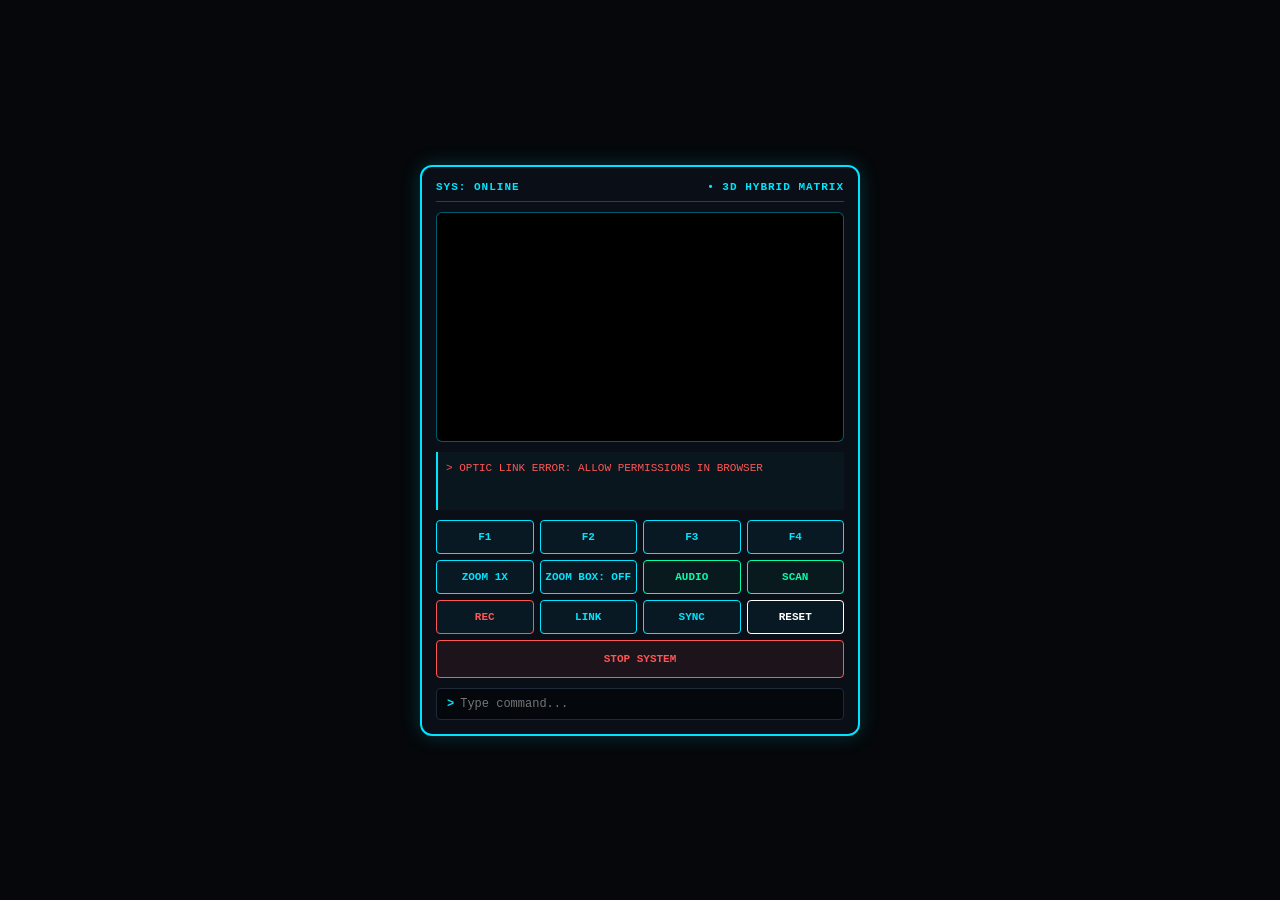
<file: index.html>
<!DOCTYPE html>
<html lang="en">
<head>
    <meta charset="UTF-8">
    <meta name="viewport" content="width=device-width, initial-scale=1.0, maximum-scale=1.0, user-scalable=no">
    <title>3D Cyan Matrix Scanner</title>
    <style>
        * { box-sizing: border-box; user-select: none; -webkit-user-select: none; margin: 0; padding: 0; }

        body { 
            background-color: #05070a; 
            font-family: 'Courier New', monospace; 
            display: flex; 
            justify-content: center; 
            align-items: center;
            min-height: 100vh;
            padding: 10px;
        }

        .hud-panel {
            position: relative;
            width: 100%;
            max-width: 440px;
            background: rgba(10, 15, 24, 0.98);
            border: 2px solid #00e5ff;
            border-radius: 12px;
            padding: 14px;
            display: flex;
            flex-direction: column;
            overflow: hidden;
            box-shadow: 0 0 20px rgba(0, 229, 255, 0.2);
        }

        .hud-panel.offline {
            border-color: #ff5555;
            box-shadow: 0 0 20px rgba(255, 85, 85, 0.2);
        }

        .hud-header {
            display: flex;
            justify-content: space-between;
            color: #00e5ff;
            font-size: 11px;
            font-weight: bold;
            letter-spacing: 1px;
            border-bottom: 1px solid rgba(0, 229, 255, 0.3);
            padding-bottom: 8px;
            margin-bottom: 10px;
        }

        .camera-viewport {
            position: relative;
            width: 100%;
            height: 230px;
            background: #000;
            border: 1px solid rgba(0, 229, 255, 0.4);
            border-radius: 6px;
            overflow: hidden;
            z-index: 2;
            margin-bottom: 10px;
        }

        #video-feed {
            width: 100%;
            height: 100%;
            object-fit: cover;
            transform: scale(1);
            transform-origin: center center;
            transition: transform 0.2s ease;
        }

        /* GROUND UP PULSE WAVE */
        .ground-pulse-wave {
            position: absolute;
            left: 0;
            width: 100%;
            bottom: -100px; 
            height: 100px;
            background: linear-gradient(to top, #00e5ff, rgba(0, 229, 255, 0.4) 30%, transparent 100%);
            z-index: 3;
            pointer-events: none;
            opacity: 0;
            mix-blend-mode: screen;
            animation: upwardPulseWave 2.5s cubic-bezier(0.2, 0.8, 0.2, 1) infinite;
        }

        @keyframes upwardPulseWave {
            0% { bottom: -100px; opacity: 0; height: 40px; }
            10% { opacity: 1; }
            90% { opacity: 0.8; }
            100% { bottom: 100%; opacity: 0; height: 180px; }
        }

        /* 3D TARGET CUBE WIREFRAME */
        .reticle-cube {
            position: absolute;
            top: 50%; left: 50%;
            width: 80px;
            height: 80px;
            transform: translate(-50%, -50%);
            pointer-events: none;
            z-index: 4;
            overflow: hidden;
            border: 1px solid rgba(0, 229, 255, 0.8);
            display: none;
            box-shadow: 0 0 10px rgba(0, 229, 255, 0.4);
        }

        .cube-face {
            position: absolute;
            top: 0; left: 0;
            width: 100%; height: 100%;
            border: 2px solid #00e5ff;
        }

        .face-front {
            transform: scale(0.9);
            border-style: dashed;
            animation: pulseBox 1.5s ease-in-out infinite alternate;
        }

        .face-back {
            transform: scale(1.1);
            border-color: #00ffaa;
            opacity: 0.4;
        }

        .matrix-grid-mesh {
            position: absolute;
            top: 0; left: 0;
            width: 100%; height: 100%;
            background-size: 8px 8px;
            background-image: 
                linear-gradient(to right, rgba(0, 229, 255, 0.2) 1px, transparent 1px),
                linear-gradient(to bottom, rgba(0, 229, 255, 0.2) 1px, transparent 1px);
            z-index: 2;
        }

        #reticle-zoom-lens {
            position: absolute;
            object-fit: cover;
            transform: scale(1.7);
            transform-origin: center center;
            pointer-events: none;
            z-index: 1;
            width: 100%;
            height: 100%;
        }

        @keyframes pulseBox {
            0% { transform: scale(0.85); opacity: 0.6; }
            100% { transform: scale(0.95); opacity: 1; }
        }

        .hud-center {
            color: #00e5ff;
            font-size: 11px;
            line-height: 1.5;
            padding: 8px;
            border-left: 2px solid #00e5ff;
            background: rgba(0, 229, 255, 0.03);
            height: 58px;
            overflow: hidden;
            margin-bottom: 10px;
        }

        .controls-matrix { display: flex; flex-direction: column; gap: 6px; }
        .btn-row { display: flex; gap: 6px; width: 100%; }

        .hud-btn {
            flex: 1;
            background: rgba(0, 229, 255, 0.05);
            border: 1px solid #00e5ff;
            color: #00e5ff;
            padding: 10px 2px;
            font-family: inherit;
            font-weight: bold;
            font-size: 11px;
            cursor: pointer;
            border-radius: 4px;
            text-align: center;
            outline: none;
        }

        .hud-btn:active {
            background: rgba(0, 229, 255, 0.2);
        }

        .hud-btn.alt-color {
            border-color: #00ffaa; color: #00ffaa;
            background: rgba(0, 255, 170, 0.05);
        }
        .hud-btn.alt-color:active { background: rgba(0, 255, 170, 0.2); }

        .hud-btn.warn-color {
            border-color: #ff5555; color: #ff5555;
            background: rgba(255, 85, 85, 0.08);
            padding: 12px 2px;
        }
        .hud-btn.warn-color:active { background: rgba(255, 85, 85, 0.25); }

        .terminal-console {
            margin-top: 10px;
            display: flex;
            align-items: center;
            background: rgba(0, 0, 0, 0.5);
            border: 1px solid #1f2937;
            border-radius: 4px;
            padding: 8px 10px;
        }

        .prompt-symbol { color: #00e5ff; font-weight: bold; margin-right: 6px; font-size: 12px; }
        .terminal-input { flex-grow: 1; background: transparent; border: none; outline: none; color: #00e5ff; font-family: inherit; font-size: 12px; }
    </style>
</head>
<body>

<div class="hud-panel" id="hud">
    <div class="hud-header">
        <span>SYS: ONLINE</span>
        <span id="recording-tag" style="color: #00e5ff;">• 3D HYBRID MATRIX</span>
    </div>
    
    <div class="camera-viewport" id="viewport">
        <video id="video-feed" autoplay playsinline muted></video>
        <div class="ground-pulse-wave" id="wave-element"></div>
        
        <div class="reticle-cube" id="reticle-elem">
            <video id="reticle-zoom-lens" autoplay playsinline muted></video>
            <div class="cube-face face-front"></div>
            <div class="cube-face face-back"></div>
            <div class="matrix-grid-mesh"></div>
        </div>
    </div>
    
    <div class="hud-center" id="display">
        <div>&gt; CORES ACTIVE. OPTICAL STREAM SECURED.</div>
        <div style="color: #00e5ff;">&gt; LOCAL COMPILE SUCCESSFUL. READY FOR RECORDING.</div>
    </div>

    <div class="controls-matrix">
        <div class="btn-row">
            <button class="hud-btn main-grid" onclick="tapBtn('F1', '#00e5ff')">F1</button>
            <button class="hud-btn main-grid" onclick="tapBtn('F2', '#00e5ff')">F2</button>
            <button class="hud-btn main-grid" onclick="tapBtn('F3', '#00e5ff')">F3</button>
            <button class="hud-btn main-grid" onclick="tapBtn('F4', '#00e5ff')">F4</button>
        </div>
        
        <div class="btn-row">
            <button class="hud-btn main-grid" id="zoom-btn" onclick="triggerZoom()">ZOOM 1X</button>
            <button class="hud-btn main-grid" id="circle-zoom-btn" onclick="toggleCircleZoom()">ZOOM BOX: OFF</button>
            <button class="hud-btn alt-color main-grid" onclick="tapBtn('AUDIO LINK', '#00ffaa')">AUDIO</button>
            <button class="hud-btn alt-color main-grid" onclick="tapBtn('SCAN RAY', '#00ffaa')">SCAN</button>
        </div>

        <div class="btn-row">
            <button class="hud-btn main-grid" id="rec-btn" style="border-color: #ff5555; color: #ff5555;" onclick="toggleRecording()">REC</button>
            <button class="hud-btn main-grid" onclick="tapBtn('DATA CON', '#00e5ff')">LINK</button>
            <button class="hud-btn main-grid" onclick="tapBtn('SYS SYNC', '#00e5ff')">SYNC</button>
            <button class="hud-btn" style="border-color:#ffffff; color:#ffffff;" onclick="location.reload()">RESET</button>
        </div>
        
        <div class="btn-row">
            <button class="hud-btn warn-color" id="power-toggle" onclick="togglePower(event)">STOP SYSTEM</button>
        </div>
    </div>

    <div class="terminal-console">
        <span class="prompt-symbol">&gt;</span>
        <input type="text" class="terminal-input" placeholder="Type command..." autocomplete="off">
    </div>
</div>

<script>
    const display = document.getElementById('display');
    const zoomBtn = document.getElementById('zoom-btn');
    const circleZoomBtn = document.getElementById('circle-zoom-btn');
    const videoFeed = document.getElementById('video-feed');
    const cameraViewport = document.getElementById('viewport');
    const reticleElem = document.getElementById('reticle-elem');
    const reticleZoomLens = document.getElementById('reticle-zoom-lens');
    const waveElement = document.getElementById('wave-element');
    const hud = document.getElementById('hud');
    const recBtn = document.getElementById('rec-btn');
    const recordingTag = document.getElementById('recording-tag');
    const mainGridButtons = document.querySelectorAll('.main-grid');

    let isSystemOnline = true;
    let zoomLevels = [1, 2, 4, 8];
    let currentZoomIndex = 0;
    let isCircleZoomActive = false;
    let streamInstance = null;

    let mediaRecorderInstance = null;
    let recordedChunksList = [];
    let isRecordingRunning = false;

    function handlePointerMove(clientX, clientY) {
        if (!isSystemOnline || !isCircleZoomActive) return;
        const rect = cameraViewport.getBoundingClientRect();
        
        let x = clientX - rect.left;
        let y = clientY - rect.top;
        
        x = Math.max(0, Math.min(x, rect.width));
        y = Math.max(0, Math.min(y, rect.height));

        reticleElem.style.left = `${x}px`;
        reticleElem.style.top = `${y}px`;

        reticleZoomLens.style.width = `${rect.width}px`;
        reticleZoomLens.style.height = `${rect.height}px`;
        
        let offsetX = -x + 40; 
        let offsetY = -y + 40; 
        
        reticleZoomLens.style.left = `${offsetX}px`;
        reticleZoomLens.style.top = `${offsetY}px`;

        if (zoomLevels[currentZoomIndex] !== 1) {
            videoFeed.style.transformOrigin = `${(x / rect.width) * 100}% ${(y / rect.height) * 100}%`;
        }
    }

    cameraViewport.addEventListener('mousemove', (e) => handlePointerMove(e.clientX, e.clientY));
    cameraViewport.addEventListener('touchmove', (e) => {
        if(e.touches.length > 0) {
            handlePointerMove(e.touches[0].clientX, e.touches[0].clientY);
        }
    }, { passive: true });

    function toggleCircleZoom() {
        if (!isSystemOnline) return;
        isCircleZoomActive = !isCircleZoomActive;
        
        if (isCircleZoomActive) {
            reticleElem.style.display = "block";
            circleZoomBtn.innerText = "ZOOM BOX: ON";
            circleZoomBtn.style.background = "#00e5ff";
            circleZoomBtn.style.color = "#05070a";
            display.innerHTML = `
                <div>&gt; TARGET CUBE TRACKING: <span style="color: #00e5ff;">ENABLED</span></div>
                <div style="color: #8b949e;">&gt; MOVE CUBE WIREFRAME AROUND SCREEN.</div>
            `;
        } else {
            reticleElem.style.display = "none";
            circleZoomBtn.innerText = "ZOOM BOX: OFF";
            circleZoomBtn.style.background = "rgba(0, 229, 255, 0.05)";
            circleZoomBtn.style.color = "#00e5ff";
            display.innerHTML = `
                <div>&gt; TARGET CUBE TRACKING: <span style="color: #8b949e;">DISABLED</span></div>
            `;
        }
    }

    async function startCamera() {
        try {
            streamInstance = await navigator.mediaDevices.getUserMedia({ 
                video: { facingMode: "environment" }, 
                audio: true 
            });
            videoFeed.srcObject = streamInstance;
            reticleZoomLens.srcObject = streamInstance;
        } catch (err) {
            display.innerHTML = `<div style="color: #ff5555;">&gt; OPTIC LINK ERROR: ALLOW PERMISSIONS IN BROWSER</div>`;
        }
    }

    function stopCamera() {
        if (streamInstance) {
            streamInstance.getTracks().forEach(track => track.stop());
        }
        videoFeed.srcObject = null;
        reticleZoomLens.srcObject = null;
    }

    function toggleRecording() {
        if (!isSystemOnline || !streamInstance) return;

        if (!isRecordingRunning) {
            recordedChunksList = [];
            
            let options = { mimeType: 'video/webm;codecs=vp8,opus' };
            if (!MediaRecorder.isTypeSupported(options.mimeType)) {
                options = { mimeType: 'video/mp4' }; // Fallback support format
            }
            
            try {
                mediaRecorderInstance = new MediaRecorder(streamInstance, options);
            } catch(e) {
                mediaRecorderInstance = new MediaRecorder(streamInstance); 
            }

            mediaRecorderInstance.ondataavailable = (event) => {
                if (event.data && event.data.size > 0) {
                    recordedChunksList.push(event.data);
                }
            };

            mediaRecorderInstance.onstop = () => {
                const blobPackage = new Blob(recordedChunksList, { type: mediaRecorderInstance.mimeType || 'video/webm' });
                const urlPath = URL.createObjectURL(blobPackage);
                
                const downloadLinkAnchor = document.createElement('a');
                downloadLinkAnchor.href = urlPath;
                downloadLinkAnchor.download = `SCAN_CAPTURE_${Date.now()}.webm`;
                document.body.appendChild(downloadLinkAnchor);
                downloadLinkAnchor.click();
                
                setTimeout(() => {
                    document.body.removeChild(downloadLinkAnchor);
                    window.URL.revokeObjectURL(urlPath);
                }, 100);
            };

            mediaRecorderInstance.start(10); 
            isRecordingRunning = true;
            
            recBtn.style.background = "#ff5555";
            recBtn.style.color = "#05070a";
            recBtn.innerText = "STOP";
            recordingTag.innerHTML = "● REC LIVE";
            recordingTag.style.color = "#ff5555";
            display.innerHTML = `<div>&gt; RECORDING STREAM: <span style="color:#ff5555;">ACTIVE_</span></div>`;
        } else {
            mediaRecorderInstance.stop();
            isRecordingRunning = false;
            
            recBtn.style.background = "rgba(0, 229, 255, 0.05)";
            recBtn.style.color = "#ff5555";
            recBtn.innerText = "REC";
            recordingTag.innerHTML = "• 3D HYBRID MATRIX";
            recordingTag.style.color = "#00e5ff";
            display.innerHTML = `<div>&gt; RECORDING COMPLETE. <span style="color:#00ffaa;">TRIGGERING DOWNLOAD...</span></div>`;
        }
    }

    function triggerZoom() {
        if (!isSystemOnline) return;
        currentZoomIndex = (currentZoomIndex + 1) % zoomLevels.length;
        let targetZoom = zoomLevels[currentZoomIndex];
        videoFeed.style.transform = `scale(${targetZoom})`;
        zoomBtn.innerText = `ZOOM ${targetZoom}X`;
    }

    function togglePower(event) {
        if (event && event.stopPropagation) event.stopPropagation();
        isSystemOnline = !isSystemOnline;
        const powerBtn = document.getElementById('power-toggle');
        
        if (isRecordingRunning) toggleRecording(); 
        
        if (!isSystemOnline) {
            hud.classList.add('offline');
            stopCamera();
            reticleElem.style.display = "none";
            waveElement.style.display = "none";
            mainGridButtons.forEach(btn => btn.disabled = true);
            powerBtn.innerText = "START SYSTEM";
            display.innerHTML = `<div style="color: #ff5555;">&gt; SYSTEM OFFLINE. OPTIC LINK SEVERED.</div>`;
        } else {
            hud.classList.remove('offline');
            startCamera();
            if (isCircleZoomActive) reticleElem.style.display = "block";
            waveElement.style.display = "block";
            mainGridButtons.forEach(btn => btn.disabled = false);
            powerBtn.innerText = "STOP SYSTEM";
            display.innerHTML = `<div>&gt; CORES ACTIVE. OPTICAL STREAM SECURED.</div>`;
        }
    }

    function tapBtn(name, colorHex) {
        if (!isSystemOnline) return;
        display.innerHTML = `<div>&gt; COMMAND: <span style="color: ${colorHex}">${name}</span></div><div style="color: #00e5ff;">&gt; PROTOCOL CONFIRMED.</div>`;
    }

    // Initialize layout setup track bounds
    startCamera();
</script>

</body>
</html>
</file>
